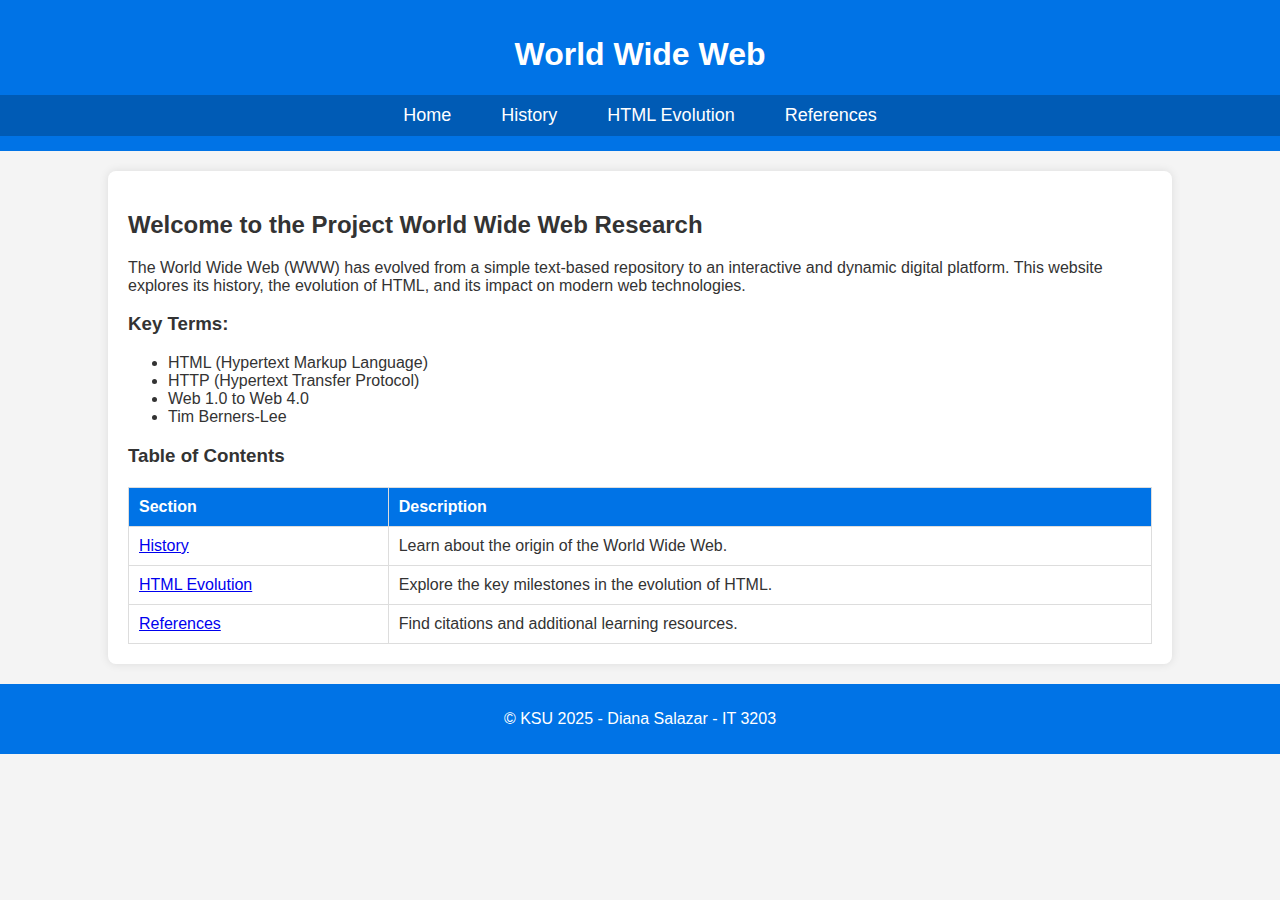
<file: index.html>
<!DOCTYPE html>
<html lang="en">
<head>
    <meta charset="UTF-8">
    <meta name="viewport" content="width=device-width, initial-scale=1.0">
    <title>Project 1 Worldwide Wide Web</title>
    <link rel="stylesheet" href="style.css">
</head>
<body>
    <header>
        <h1>World Wide Web</h1>
        <nav>
            <ul>
                <li><a href="index.html">Home</a></li>
                <li><a href="history.html">History</a></li>
                <li><a href="html_evolution.html">HTML Evolution</a></li>
                <li><a href="references.html">References</a></li>
            </ul>
        </nav>
    </header>
    <main>
        <section>
            <h2>Welcome to the Project World Wide Web Research</h2>
            <p>The World Wide Web (WWW) has evolved from a simple text-based repository to an interactive and dynamic digital platform. This website explores its history, the evolution of HTML, and its impact on modern web technologies.</p>
            <h3>Key Terms:</h3>
            <ul>
                <li>HTML (Hypertext Markup Language)</li>
                <li>HTTP (Hypertext Transfer Protocol)</li>
                <li>Web 1.0 to Web 4.0</li>
                <li>Tim Berners-Lee</li>
            </ul>
            <h3>Table of Contents</h3>
            <table>
                <tr>
                    <th>Section</th>
                    <th>Description</th>
                </tr>
                <tr>
                    <td><a href="history.html">History</a></td>
                    <td>Learn about the origin of the World Wide Web.</td>
                </tr>
                <tr>
                    <td><a href="html_evolution.html">HTML Evolution</a></td>
                    <td>Explore the key milestones in the evolution of HTML.</td>
                </tr>
                <tr>
                    <td><a href="references.html">References</a></td>
                    <td>Find citations and additional learning resources.</td>
                </tr>
            </table>
        </section>
    </main>
    <footer>
        <p>&copy; KSU 2025 - Diana Salazar - IT 3203</p>
    </footer>
</body>
</html>
</file>
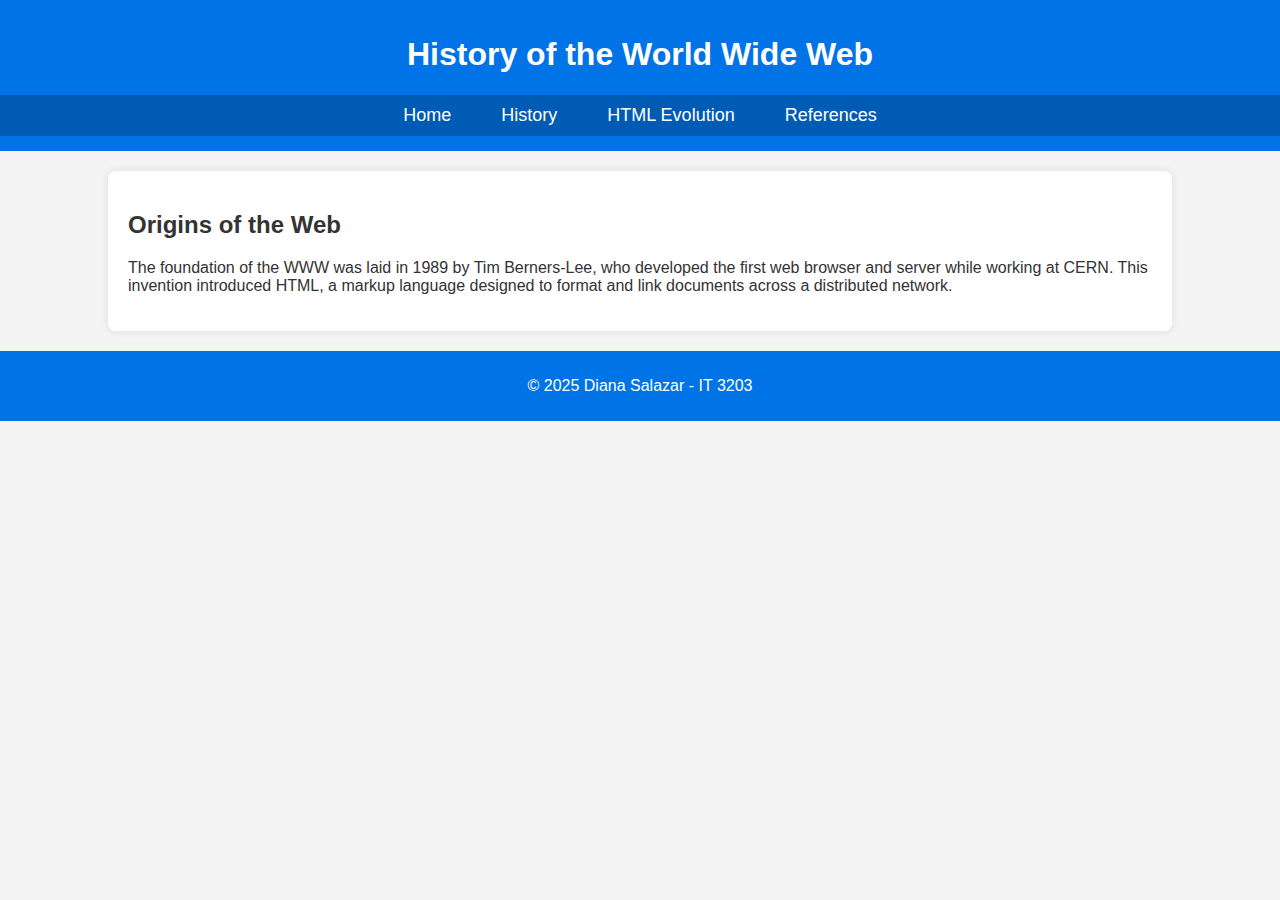
<file: history.html>
<!-- History Page -->
<!DOCTYPE html>
<html lang="en">
<head>
    <meta charset="UTF-8">
    <meta name="viewport" content="width=device-width, initial-scale=1.0">
    <title>History of the World Wide Web</title>
    <link rel="stylesheet" href="style.css">
</head>
<body>
    <header>
        <h1>History of the World Wide Web</h1>
        <nav>
            <ul>
                <li><a href="index.html">Home</a></li>
                <li><a href="history.html">History</a></li>
                <li><a href="html_evolution.html">HTML Evolution</a></li>
                <li><a href="references.html">References</a></li>
            </ul>
        </nav>
    </header>
    <main>
        <section>
            <h2>Origins of the Web</h2>
            <p>The foundation of the WWW was laid in 1989 by Tim Berners-Lee, who developed the first web browser and server while working at CERN. This invention introduced HTML, a markup language designed to format and link documents across a distributed network.</p>
        </section>
    </main>
    <footer>
        <p>&copy; 2025 Diana Salazar - IT 3203</p>
    </footer>
</body>
</html>
</file>
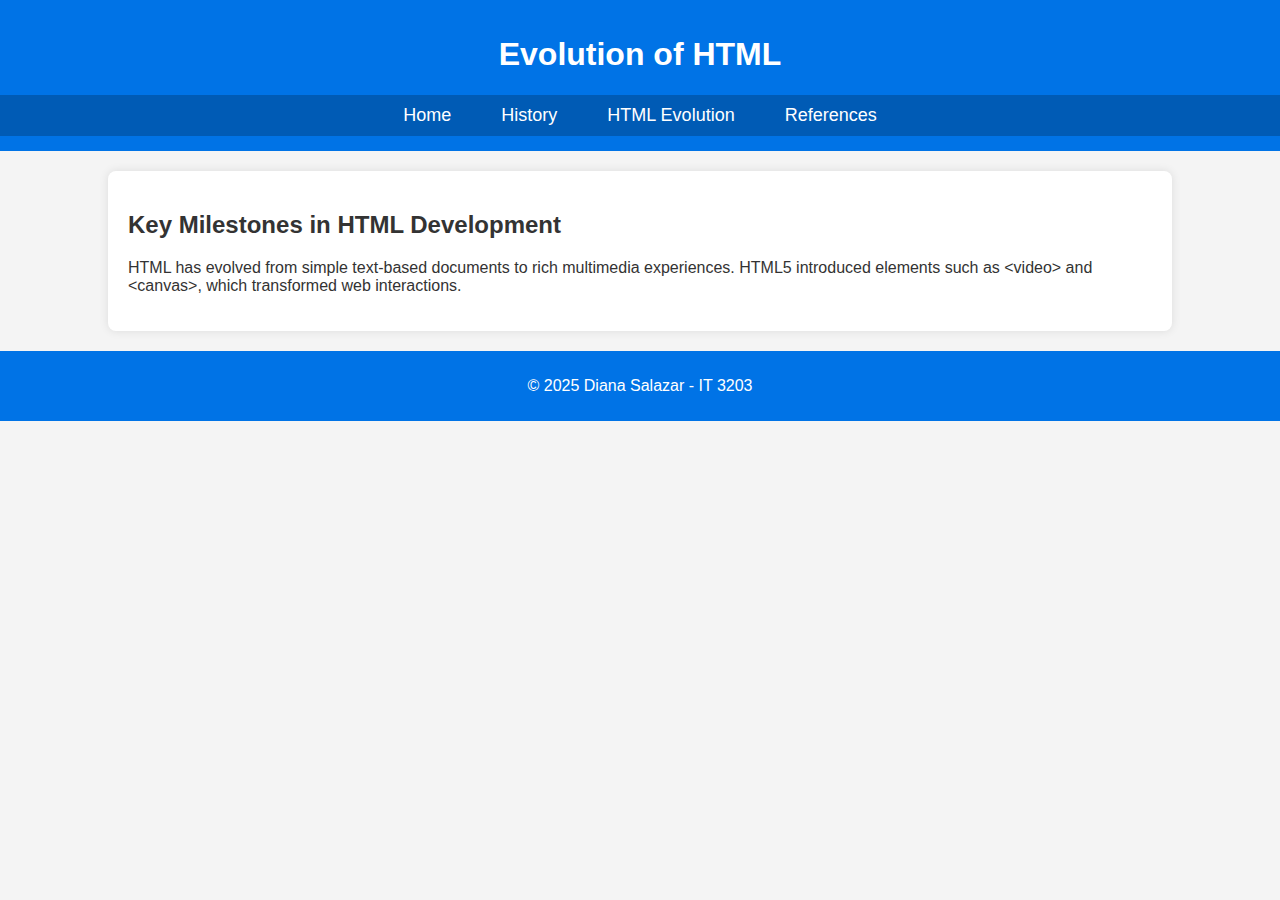
<file: html_evolution.html>
<!-- HTML Evolution Page -->
<!DOCTYPE html>
<html lang="en">
<head>
    <meta charset="UTF-8">
    <meta name="viewport" content="width=device-width, initial-scale=1.0">
    <title>HTML Evolution</title>
    <link rel="stylesheet" href="style.css">
</head>
<body>
    <header>
        <h1>Evolution of HTML</h1>
        <nav>
            <ul>
                <li><a href="index.html">Home</a></li>
                <li><a href="history.html">History</a></li>
                <li><a href="html_evolution.html">HTML Evolution</a></li>
                <li><a href="references.html">References</a></li>
            </ul>
        </nav>
    </header>
    <main>
        <section>
            <h2>Key Milestones in HTML Development</h2>
            <p>HTML has evolved from simple text-based documents to rich multimedia experiences. HTML5 introduced elements such as &lt;video&gt; and &lt;canvas&gt;, which transformed web interactions.</p>
        </section>
    </main>
    <footer>
        <p>&copy; 2025 Diana Salazar - IT 3203</p>
    </footer>
</body>
</html>
</file>
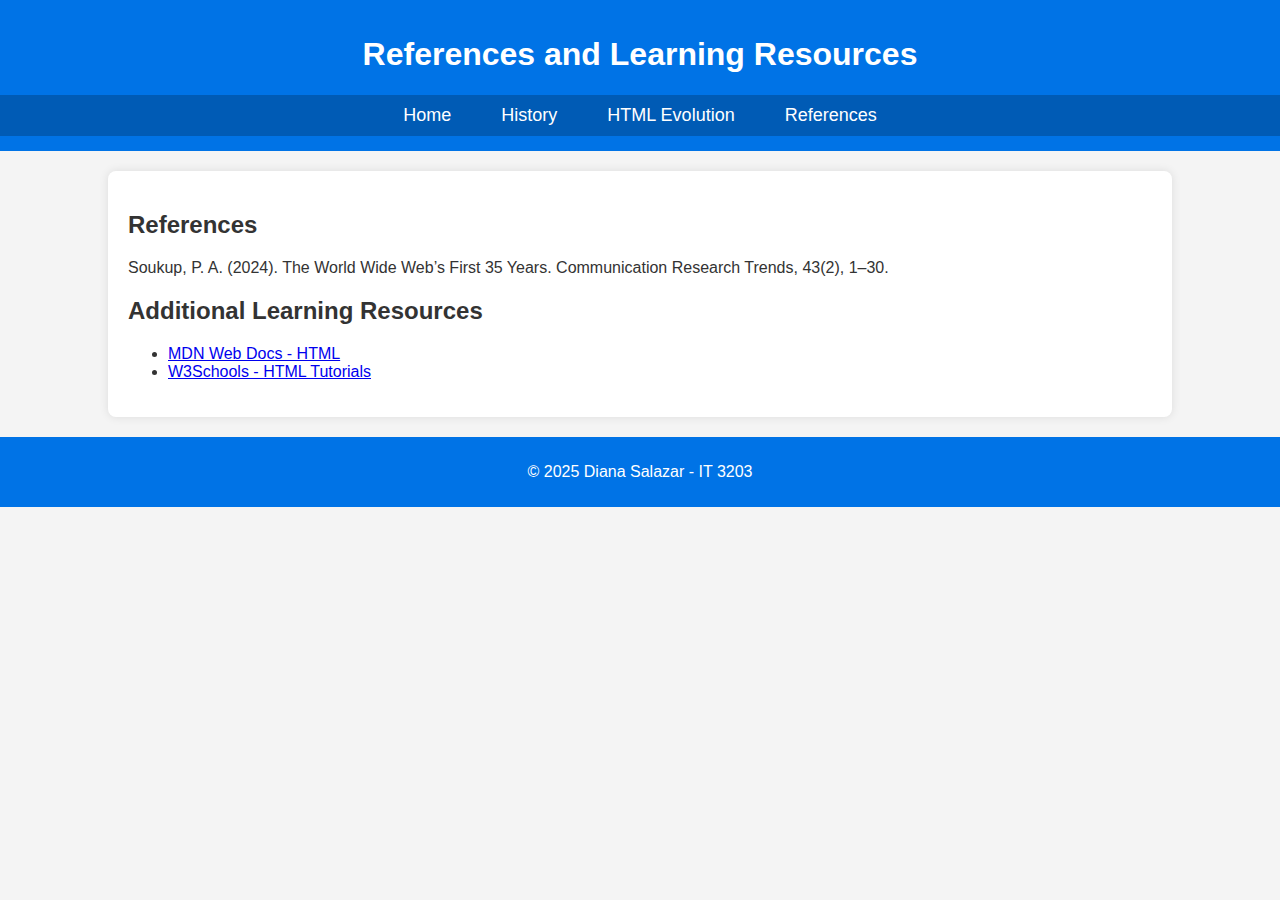
<file: references.html>
<!-- References Page -->
<!DOCTYPE html>
<html lang="en">
<head>
    <meta charset="UTF-8">
    <meta name="viewport" content="width=device-width, initial-scale=1.0">
    <title>References and Resources</title>
    <link rel="stylesheet" href="style.css">
</head>
<body>
    <header>
        <h1>References and Learning Resources</h1>
        <nav>
            <ul>
                <li><a href="index.html">Home</a></li>
                <li><a href="history.html">History</a></li>
                <li><a href="html_evolution.html">HTML Evolution</a></li>
                <li><a href="references.html">References</a></li>
            </ul>
        </nav>
    </header>
    <main>
        <section>
            <h2>References</h2>
            <p>Soukup, P. A. (2024). The World Wide Web’s First 35 Years. Communication Research Trends, 43(2), 1–30.</p>
            <h2>Additional Learning Resources</h2>
            <ul>
                <li><a href="https://developer.mozilla.org/en-US/docs/Web/HTML">MDN Web Docs - HTML</a></li>
                <li><a href="https://www.w3schools.com/html/">W3Schools - HTML Tutorials</a></li>
            </ul>
        </section>
    </main>
    <footer>
        <p>&copy; 2025 Diana Salazar - IT 3203</p>
    </footer>
</body>
</html>
</file>
<file: style.css>
/* General Styles */
body {
    font-family: Arial, sans-serif;
    margin: 0;
    padding: 0;
    background-color: #f4f4f4;
    color: #333;
}

/* Header Styling */
header {
    background-color: #0073e6;
    color: white;
    padding: 15px 0;
    text-align: center;
}

/* Navigation Bar */
nav ul {
    list-style-type: none;
    padding: 0;
    display: flex;
    justify-content: center;
    background: #005bb5;
    margin: 0;
}

nav ul li {
    margin: 0 15px;
}

nav ul li a {
    color: white;
    text-decoration: none;
    font-size: 18px;
    padding: 10px;
    display: block;
}

nav ul li a:hover {
    background: #003f7f;
    border-radius: 5px;
}

/* Main Content */
main {
    width: 80%;
    margin: 20px auto;
    padding: 20px;
    background: white;
    border-radius: 8px;
    box-shadow: 0 0 10px rgba(0, 0, 0, 0.1);
}

/* Table Styling */
table {
    width: 100%;
    border-collapse: collapse;
    margin-top: 20px;
}

table, th, td {
    border: 1px solid #ddd;
    padding: 10px;
    text-align: left;
}

th {
    background: #0073e6;
    color: white;
}

/* Footer Styling */
footer {
    text-align: center;
    padding: 10px;
    background: #0073e6;
    color: white;
    margin-top: 20px;
}
</file>
